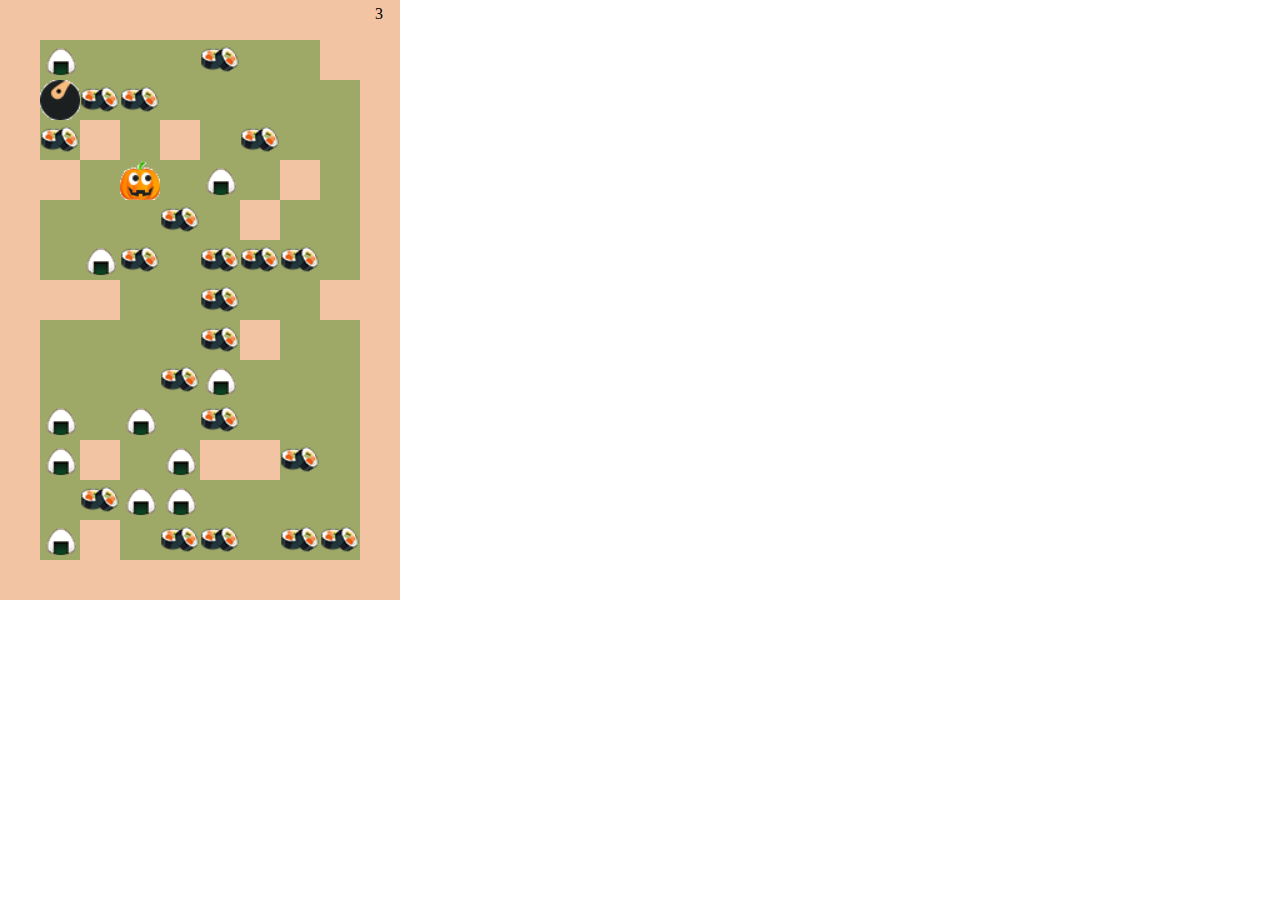
<file: ninjaManGame/index.html>
<html>
<body>
    <div id="world">
        <div id="character" data-column="" data-row=""></div>
        <div id="ghost" data-column="" data-row=""></div>
        <div class="score"></div>        
        <div class="lives" data-lives="0">3</div>
    </div>  
    <div class="message"></div>

    <style>
        *{margin: 0;padding: 0;}

        #world{position: relative; display: inline-block;}
        .wall{background-color: #f3c4a3; width: 40px; height: 40px; display: inline-block;}
        .sushi{background-color: #9ea967;  width: 40px; height: 40px; background-size: contain; background-image: url('img/sushi.png'); display: inline-block;}
        .onigiri{background-color: #9ea967;  width: 40px; height: 40px; background-size: contain; background-image: url('img/onigiri.png'); display: inline-block;}
        .blank{background-color: #9ea967;  width: 40px; height: 40px; display: inline-block;}

        /*ninja*/
        #character{height: 40px; width: 40px;background-size: contain;  background-image: url('img/ninja.gif');background-color: #9ea967; position: absolute; z-index: 10;}

        /*ghost*/
        #ghost{height: 40px; width: 40px;background-size: contain;  background-image: url('img/pumpky.gif');background-color: #9ea967; position: absolute; }

        /*score*/
        .score{position: absolute; top: 0;left: 0; color: #e96217; padding: 10px; }

        /*message*/
        .message{position: absolute; font-size: 35px; color: #000; top: 250; left: 100px; z-index: 100;}
        .message p{font-size: 20px; text-align: center;}

        /*lives*/
        .lives{position: absolute; top: 5px; left: 375px; color: black;}
    </style>  

    <script type="text/javascript">
        function randomIntFromInterval(min, max) { // min and max included 
          return Math.floor(Math.random() * (max - min + 1) + min)
        }
        
        function createGridBox(name,parent,iterator,row){    
            var elementChild = document.createElement('div');
            elementChild.classList.add(name);
            
            // creating row
            if(name == "row"){// this create overall rows that children go inside of
                var parentElement = document.getElementById(parent);
                parentElement.appendChild(elementChild);
            }else{ // this creates elements inside of a parent, ona certain iterator (that way the right elements are going into the right parent)

                elementChild.dataset.column = iterator;
                elementChild.dataset.row = row;

                var parentElement = document.getElementsByClassName(parent);

                parentElement[row].appendChild(elementChild);
            } 
        }

        // Creates the Grid
        var gridElements = [
            "wall",
            "blank",
            "onigiri",
            "blank",
            "sushi",
            "blank",
        ];

        var grid = [];

        // gets a random number from 0, 100 and creates that many rows inside our world
        var gridRows = randomIntFromInterval(5,25);
        

        // go through each of those array rows and we crete what each box will be
        for(l=0;l<gridRows;l++){
            createGridBox("row","world");
            grid.push(new Array());

            for(m=0;m<10;m++){
                let randomeElement = randomIntFromInterval(0,5); 
                grid[l].push(gridElements[randomeElement]);
            }
        }

        // creates the div elements
        for(q=0;q<grid.length;q++){
            for (n=0;n<10;n++){
                if(n == 0 || q == 0 || n == 9 || q ==  (gridRows - 1)){
                    createGridBox("wall","row",[n],[q]);
                }else{
                    createGridBox(grid[q][n],"row",[n],[q]);
                }
            }
        }

        // update function
        function update(element,elementLeft,elementTop,column,row){
            document.getElementById(element).style.left = elementLeft+"px";
            document.getElementById(element).style.top = elementTop+"px";
        }

        // ninja movement
        var leftValue = 0, topValue = 0, direction = "down", column = 1, row = 1,score = 0,totalsushi = document.querySelectorAll('.sushi').length, totalonigiri = document.querySelectorAll('.onigiri').length,windowWidth = document.querySelector('#world').offsetWidth - 40, windowHeight = document.querySelector('#world').offsetHeight - 40;

        // ghost momvement
        var ghostLeft = 0, ghostTop = 0, ghostDir = "down", ghostColumn = 6, ghostRow = 6;

        function generateIconPlacement(character,placement){
            var such = document.getElementsByClassName('blank');

            var initialTop = such[placement].dataset.column;
            var initialleft = such[placement].dataset.row;

            if(character == 'ghost'){
                ghostLeft = document.getElementById(character).style.left = initialleft * 40;
                ghostTop = document.getElementById(character).style.top = initialTop * 40;
                
                document.getElementById(character).dataset.column = initialleft;
                document.getElementById(character).dataset.row =  initialTop;
                    ghostColumn = parseInt(initialleft);
                    ghostRow = parseInt(initialTop);
                update(character,ghostLeft,ghostTop);
            }else{
                leftValue = document.getElementById(character).style.left = initialleft * 40;
                topValue = document.getElementById(character).style.top = initialTop * 40;
                
                document.getElementById(character).dataset.column = initialleft;
                document.getElementById(character).dataset.row =  initialTop;
                    column = parseInt(initialleft);
                    row = parseInt( initialTop);
                update(character,leftValue,topValue);
            }

        }

        // place ninjaman & ghost
        generateIconPlacement('character',0); 
        generateIconPlacement('ghost',5);

        document.onkeydown = function(e){
            var oldRow = document.getElementById("character").dataset.row; 
            var oldColumn =  document.getElementById("character").dataset.column; 
            var oldTop = document.getElementById("character").style.top;
            var oldLeft = document.getElementById("character").style.left;

            if(e.keyCode == 37 && leftValue - 40 >= 0) { // LEFT     
                leftValue = leftValue - 40;
                column--;   
            }

            else if (e.keyCode == 39 && leftValue + 40 <= windowWidth) { // RIGHT  
               leftValue = leftValue + 40;    
               column++;     
            }

            else if (e.keyCode == 40 && topValue + 40 <= windowHeight) { // DOWN
                topValue = topValue + 40;  
                row++;
            }

            else if (e.keyCode == 38 && topValue - 40 >= 0) { // UP
                topValue = topValue - 40;
                row--;
            }


            //resets the values so we can project where he's going to be and if we need to update it
            if(moving(column,row) == "old"){
                column = parseInt(oldColumn);
                row = parseInt(oldRow);
                leftValue = parseInt(oldLeft);
                topValue = parseInt(oldTop);
            }
            update('character',leftValue,topValue);
        }

        function ghostDirection(letterPressed){
            var oldGhostRow = parseInt(document.getElementById("ghost").dataset.row); 
            var oldGhostColumn =  parseInt(document.getElementById("ghost").dataset.column); 
            var oldGhostTop = parseInt(document.getElementById("ghost").style.top);
            var oldGhostLeft = parseInt(document.getElementById("ghost").style.left);

            if(letterPressed == 'left' && ghostLeft - 40 >= 0) { // LEFT     
                ghostLeft = ghostLeft - 40;
                ghostColumn--; 
            }

            else if (letterPressed == 'right' && ghostLeft + 40 <= windowWidth) { // RIGHT  
               ghostLeft = ghostLeft + 40;    
               ghostColumn++;       
            }

            else if (letterPressed == 'down' && ghostTop + 40 <= windowHeight) { // DOWN
                ghostTop = ghostTop + 40;  
                ghostRow++;
            }

            else if (letterPressed == 'up' && ghostTop - 40 >= 0) { // UP
                ghostTop = ghostTop - 40;
                ghostRow--; 
            }

            let ghostGrid = document.querySelector('.row [data-column="'+ghostColumn+'"][data-row="'+ghostRow+'"]');

            //resets the values so we can project where he's going to be and if we need to update it
            if(ghostGrid.classList.contains('wall')){
                ghostRow = oldGhostRow;
                ghostColumn = oldGhostColumn;
                ghostTop = oldGhostTop;
                ghostLeft = oldGhostLeft; 
            }

            document.getElementById("ghost").dataset.column = ghostColumn;
            document.getElementById("ghost").dataset.row = ghostRow;

            update('ghost',ghostLeft,ghostTop);
        }

        function moving(column,row){
            let grid = document.querySelector('.row [data-column="'+column+'"][data-row="'+row+'"]');   
 
            let ghostGridColumn = document.querySelector('.row [data-column="'+ghostColumn+'"][data-row="'+ghostRow+'"]').dataset.column;
            let ghostGridRow = document.querySelector('.row [data-column="'+ghostColumn+'"][data-row="'+ghostRow+'"]').dataset.row;

            if(ghostGridColumn == column && ghostGridRow == row){
                // ghost and ninja in same square
                var lives = parseInt(document.querySelector('.lives').innerHTML);
                if(lives == 0){
                    document.querySelector('.message').innerHTML = "Game Over <p>Score "+score+"</p>";
                    document.querySelector('.score').innerHTML = '';
                }else{
                    lives--;
                    document.querySelector('.lives').innerHTML = lives;
                    document.querySelector('.message').innerHTML = "Lost a life. <p>Lives remaining "+lives+"</p>";
                    setTimeout(function(){
                        document.querySelector('.message').innerHTML = '';
                    },2000);

                }
            }else if(grid.classList.contains('sushi')){
                score += 10;
                ateItem(grid,'sushi'); 
            } 
            if(grid.classList.contains('onigiri')){
                score += 5;
                ateItem(grid,'onigiri'); 
            } 

            if(!grid.classList.contains('wall')){
                document.getElementById("character").dataset.column = column;
                document.getElementById("character").dataset.row = row; 
            }else{
                return 'old';
            }
        }

        function ateItem(grid,item){
            var itmeName = parseInt('total' + item);
            document.querySelector('.score').innerHTML = score;
            grid.classList.remove(item);
            grid.classList.add('blank');

            if(item == "sushi"){
               totalsushi--; 
            }else if(item ==  "onigiri"){
               totalonigiri--; 
            }

            if(totalsushi == 0 && totalonigiri == 0){
                document.querySelector('.message').innerHTML = "You Won! <p>Score "+score+"</p>";
                document.querySelector('.score').innerHTML = '';
            } 
        }

        // GHOST
        (function(){
            var keys = ['up','down','left','right'];
            setInterval(function(){
                var randomKey = randomIntFromInterval(0,3);
                ghostDirection(keys[randomKey]);
            },250);
        }());
    </script>
</body>
</html>
</file>
